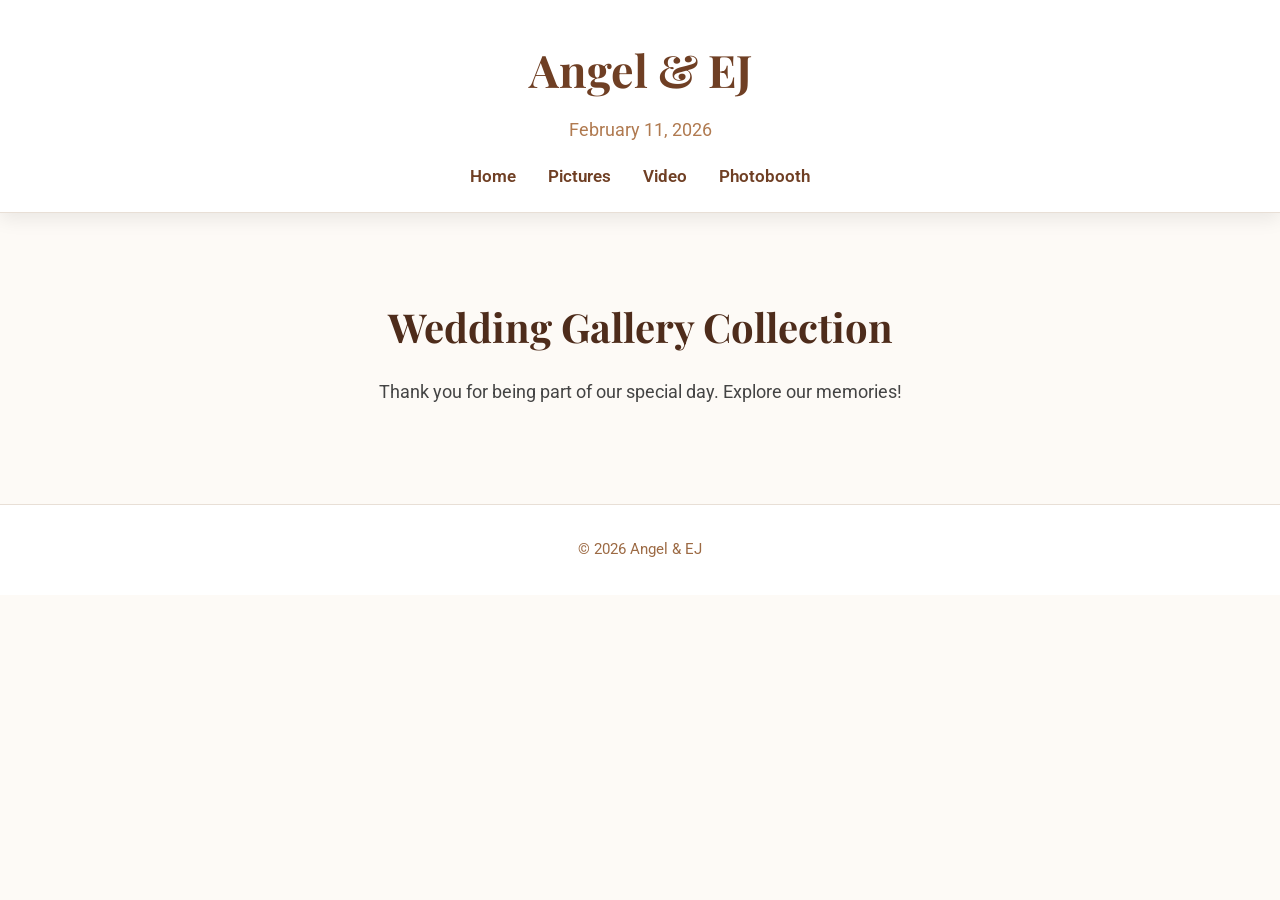
<file: index.html>
<!DOCTYPE html>
<html lang="en">
<head>
  <meta charset="UTF-8">
  <meta name="viewport" content="width=device-width, initial-scale=1.0">
  <title>Angel & EJ Wedding</title>

  <link rel="stylesheet" href="CSS/style.css">
  <link href="https://fonts.googleapis.com/css2?family=Playfair+Display:wght@400;700&family=Roboto:wght@300;400;500&display=swap" rel="stylesheet">

  <!-- Google Analytics -->
  <script async src="https://www.googletagmanager.com/gtag/js?id=G-YB1XW29840"></script>
  <script>
    window.dataLayer = window.dataLayer || [];
    function gtag(){dataLayer.push(arguments);}
    gtag('js', new Date());

    gtag('config', 'G-YB1XW29840');
  </script>

</head>
<body>
  <header>
    <h1>Angel & EJ</h1>
    <p>February 11, 2026</p>
    <nav>
      <ul>
        <li><a href="index.html">Home</a></li>
        <li><a href="pictures.html">Pictures</a></li>
        <li><a href="video.html">Video</a></li>
        <li><a href="photobooth.html">Photobooth</a></li>
      </ul>
    </nav>
  </header>

  <main>
    <section class="hero">
      <h2>Wedding Gallery Collection</h2>
      <p>Thank you for being part of our special day. Explore our memories!</p>
    </section>
  </main>

  <footer>
    <p>© 2026 Angel & EJ</p>
  </footer>
</body>
</html>
</file>
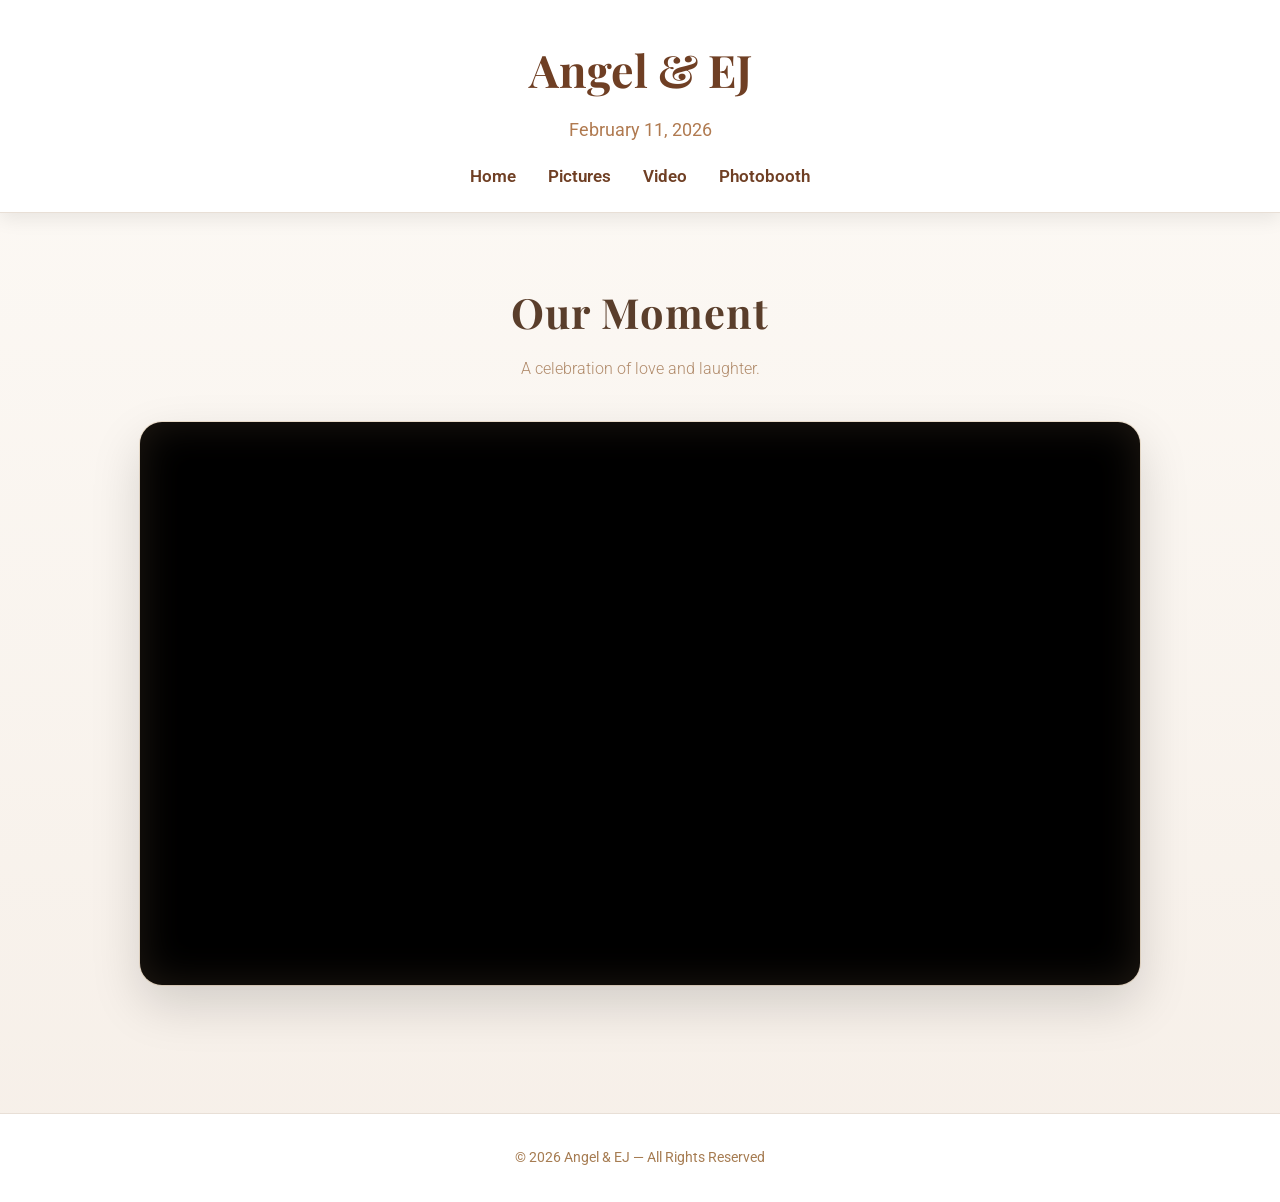
<file: video.html>
<!DOCTYPE html>
<html lang="en">
<head>
  <meta charset="UTF-8">
  <meta name="viewport" content="width=device-width, initial-scale=1.0">
  <title>Our Moment</title>

  <!-- Main CSS -->
  <link rel="stylesheet" href="CSS/style.css">

  <!-- Elegant Fonts -->
  <link href="https://fonts.googleapis.com/css2?family=Playfair+Display:wght@400;600;700&family=Roboto:wght@300;400;500&display=swap" rel="stylesheet">

  <!-- Google Analytics -->
  <script async src="https://www.googletagmanager.com/gtag/js?id=G-YB1XW29840"></script>
  <script>
    window.dataLayer = window.dataLayer || [];
    function gtag(){dataLayer.push(arguments);}
    gtag('js', new Date());
    gtag('config', 'G-YB1XW29840');
  </script>

  <style>
    body {
      background: linear-gradient(to bottom, #fdfaf6, #f6efe8);
    }

    main {
      padding: 4rem 1rem;
      text-align: center;
      font-family: 'Roboto', sans-serif;
    }

    main h2 {
      font-family: 'Playfair Display', serif;
      font-size: 2.6rem;
      color: #5a3e2b;
      margin-bottom: 0.5rem;
      letter-spacing: 1px;
    }

    .subtitle {
      color: #b08a6a;
      font-size: 1rem;
      margin-bottom: 2.5rem;
      font-weight: 300;
    }

    .video-wrapper {
      position: relative;
      width: 90%;
      max-width: 1000px;
      margin: auto;
      aspect-ratio: 16 / 9;
      border-radius: 22px;
      overflow: hidden;
      box-shadow: 
        0 20px 50px rgba(0,0,0,0.15),
        0 0 0 1px rgba(212,175,125,0.3);
      animation: fadeInVideo 1.2s ease forwards;
      opacity: 0;
      transform: translateY(25px);
      background: #000;
    }

    .video-wrapper iframe {
      width: 100%;
      height: 100%;
      border: none;
    }

    .video-wrapper::after {
      content: "";
      position: absolute;
      inset: 0;
      border-radius: 22px;
      box-shadow: inset 0 0 40px rgba(212,175,125,0.15);
      pointer-events: none;
    }

    @keyframes fadeInVideo {
      to {
        opacity: 1;
        transform: translateY(0);
      }
    }

    footer {
      margin-top: 4rem;
      text-align: center;
      padding: 2rem 1rem;
      font-size: 0.9rem;
      color: #a67c52;
      border-top: 1px solid #e8dfd6;
      background: #fff;
    }

    @media (max-width: 768px) {
      main h2 {
        font-size: 2rem;
      }

      .video-wrapper {
        border-radius: 16px;
      }
    }
  </style>
</head>

<body>

  <header>
    <h1>Angel & EJ</h1>
    <p>February 11, 2026</p>
    <nav>
      <ul>
        <li><a href="index.html">Home</a></li>
        <li><a href="pictures.html">Pictures</a></li>
        <li><a href="video.html">Video</a></li>
        <li><a href="photobooth.html">Photobooth</a></li>
      </ul>
    </nav>
  </header>

  <main>
    <section class="videos">
      <h2>Our Moment</h2>
      <p class="subtitle">A celebration of love and laughter.</p>

      <div class="video-wrapper">
        <iframe
          src="https://www.youtube.com/embed/SipF-o4NOZk?rel=0&modestbranding=1"
          title="Angel and EJ Wedding celebration"
          allow="accelerometer; clipboard-write; encrypted-media; gyroscope; picture-in-picture"
          allowfullscreen>
        </iframe>
      </div>
    </section>
  </main>

  <footer>
    <p>© 2026 Angel & EJ — All Rights Reserved</p>
  </footer>

</body>
</html>
</file>
<file: CSS/style.css>
/* ================================
   Reset & Base Styles
================================ */
* {
  margin: 0;
  padding: 0;
  box-sizing: border-box;
}

body {
  font-family: 'Roboto', sans-serif;
  background: #fdfaf6;
  color: #2f2f2f;
  line-height: 1.7;
  overflow-x: hidden;
}

/* ================================
   Floating Header / Nav
================================ */
header {
  position: sticky;
  top: 0;
  width: 100%;
  text-align: center;
  padding: 2rem 1rem 1rem;
  background: rgba(255, 255, 255, 0.95);
  backdrop-filter: blur(8px);
  box-shadow: 0 6px 18px rgba(0,0,0,0.08);
  border-bottom: 1px solid #e8dfd6;
  z-index: 999;
}

header h1 {
  font-family: 'Playfair Display', serif;
  font-size: 2.8rem;
  color: #6f3f24;
  margin-bottom: 0.5rem;
}

header p {
  font-size: 1.1rem;
  color: #b07a50;
  margin-bottom: 1rem;
}

/* ================================
   Navigation
================================ */
nav ul {
  list-style: none;
  display: flex;
  justify-content: center;
  align-items: center;
  gap: 2rem;
  flex-wrap: nowrap;
  white-space: nowrap;
  overflow-x: auto;
  padding-bottom: 5px;
}

nav ul::-webkit-scrollbar {
  display: none;
}

nav a {
  text-decoration: none;
  color: #6f3f24;
  font-weight: 600;
  font-size: 1.05rem;
  position: relative;
  padding-bottom: 4px;
  transition: all 0.3s ease;
}

nav a::after {
  content: '';
  position: absolute;
  bottom: 0;
  left: 0;
  width: 0;
  height: 2px;
  background: #d89b6d; /* gold accent */
  transition: width 0.3s ease;
}

nav a:hover {
  color: #d89b6d;
}

nav a:hover::after {
  width: 100%;
}

/* ================================
   Hero Section
================================ */
.hero {
  padding: 5rem 1rem 3rem;
  text-align: center;
}

.hero h2 {
  font-family: 'Playfair Display', serif;
  font-size: 2.5rem;
  margin-bottom: 1rem;
  color: #4e2c1b;
}

.hero p {
  font-size: 1.1rem;
  color: #444;
  max-width: 650px;
  margin: auto;
  line-height: 1.8;
}

/* ================================
   Gallery
================================ */
.gallery {
  padding: 3rem 1rem;
  max-width: 1200px;
  margin: auto;
}

.gallery h2 {
  text-align: center;
  font-family: 'Playfair Display', serif;
  font-size: 2.2rem;
  color: #5a3e2b;
  margin-bottom: 2rem;
}

/* Grid layout */
.grid {
  display: grid;
  grid-template-columns: repeat(auto-fit, minmax(250px, 1fr));
  gap: 1.5rem;
}

/* Images */
.grid img {
  width: 100%;
  height: 250px; /* uniform size */
  object-fit: cover; /* crop and fill */
  border-radius: 10px;
  box-shadow: 0 6px 18px rgba(0,0,0,0.12);
  cursor: pointer;
  opacity: 0;
  transform: translateY(20px);
  animation: fadeIn 0.6s forwards;
}

.grid img:nth-child(odd) {
  animation-delay: 0.1s;
}
.grid img:nth-child(even) {
  animation-delay: 0.2s;
}

/* Fade-in animation */
@keyframes fadeIn {
  to {
    opacity: 1;
    transform: translateY(0);
  }
}

/* ================================
   Lightbox
================================ */
#lightbox {
  position: fixed;
  top: 0;
  left: 0;
  width: 100%;
  height: 100%;
  background: rgba(0,0,0,0.85);
  display: flex;
  justify-content: center;
  align-items: center;
  opacity: 0;
  pointer-events: none;
  transition: opacity 0.3s;
  z-index: 1000;
}

#lightbox img {
  max-width: 90%;
  max-height: 90%;
  border-radius: 10px;
  box-shadow: 0 8px 20px rgba(0,0,0,0.5);
}

#lightbox.show {
  opacity: 1;
  pointer-events: auto;
}

/* ================================
   Footer
================================ */
footer {
  text-align: center;
  padding: 2rem 1rem;
  background: #fff;
  color: #9c6a44;
  border-top: 1px solid #e8dfd6;
  font-size: 0.95rem;
  margin-top: 3rem;
}

/* ================================
   Responsive
================================ */
@media (max-width: 768px) {
  header h1 {
    font-size: 2rem;
  }
  header p {
    font-size: 1rem;
  }
  nav a {
    font-size: 0.95rem;
  }
  .hero h2 {
    font-size: 2rem;
  }
  .hero p {
    font-size: 1rem;
  }
  .grid img {
    height: 200px;
  }
}
</file>
